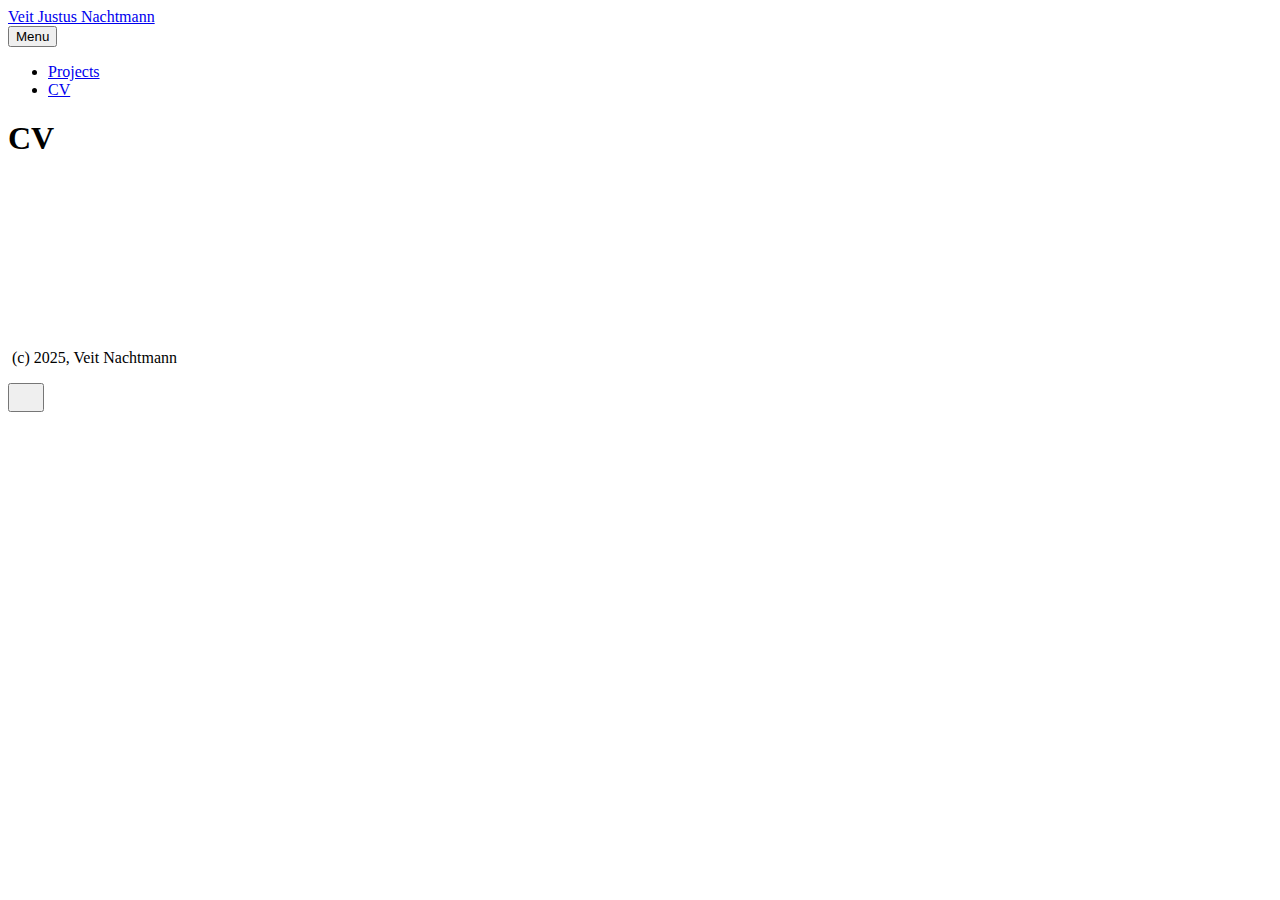
<file: cv/index.html>
<!DOCTYPE html><html lang="en-gb"><head><meta charset="utf-8"><meta http-equiv="X-UA-Compatible" content="IE=edge"><meta name="viewport" content="width=device-width,initial-scale=1"><title>CV - Veit Justus Nachtmann</title><meta name="description" content="Your browser does not support PDFs. Download the PDF"><meta name="generator" content="Publii Open-Source CMS for Static Site"><link rel="canonical" href="https://nachtmann.it/cv/"><link rel="alternate" type="application/atom+xml" href="https://nachtmann.it/feed.xml" title="Veit Justus Nachtmann - RSS"><link rel="alternate" type="application/json" href="https://nachtmann.it/feed.json" title="Veit Justus Nachtmann - JSON"><meta property="og:title" content="CV"><meta property="og:site_name" content="Veit Justus Nachtmann"><meta property="og:description" content="Your browser does not support PDFs. Download the PDF"><meta property="og:url" content="https://nachtmann.it/cv/"><meta property="og:type" content="article"><link rel="stylesheet" href="https://nachtmann.it/assets/css/style.css?v=68a9a614ec681045fb9e6335185ba5f7"><script type="application/ld+json">{"@context":"http://schema.org","@type":"Article","mainEntityOfPage":{"@type":"WebPage","@id":"https://nachtmann.it/cv/"},"headline":"CV","datePublished":"2025-03-21T16:40+01:00","dateModified":"2025-03-21T17:10+01:00","description":"Your browser does not support PDFs. Download the PDF","author":{"@type":"Person","name":"Veit Nachtmann","url":"https://nachtmann.it/authors/veit-nachtmann/"},"publisher":{"@type":"Organization","name":"Veit Nachtmann"}}</script><noscript><style>img[loading] {
                    opacity: 1;
                }</style></noscript></head><body class="page-template"><header class="top js-header"><a class="logo" href="https://nachtmann.it/">Veit Justus Nachtmann</a><nav class="navbar js-navbar"><button class="navbar__toggle js-toggle" aria-label="Menu" aria-haspopup="true" aria-expanded="false"><span class="navbar__toggle-box"><span class="navbar__toggle-inner">Menu</span></span></button><ul class="navbar__menu"><li><a href="https://nachtmann.it/" target="_self">Projects</a></li><li class="active"><a href="https://nachtmann.it/cv/" target="_self">CV</a></li></ul></nav></header><main class="page"><article class="content"><div class="hero hero--noimage"><header class="hero__content"><div class="wrapper"><h1>CV</h1></div></header></div><div class="entry-wrapper content__entry"><div class="post__iframe"><iframe loading="lazy" width="100%" height="100%" style="border: none; margin: 0;" id="cvFrame"><p>Your browser does not support PDFs. <a id="cvLink" href="#">Download the PDF</a></p></iframe></div><script>const userLang = navigator.language || navigator.userLanguage;
    	const isGerman = userLang.startsWith("de");
    	const pdfPath = "https://nachtmann.it/media/files/" + (isGerman ? "Nachtmann,Veit-CV-de.pdf" : "Nachtmann,Veit-CV-en.pdf");

    	const frame = document.getElementById("cvFrame");
    	frame.src = pdfPath;

    	// Fallback link for browsers that don't support iframes
    	const link = document.getElementById("cvLink");
    	if (link) link.href = pdfPath;</script><p></p></div></article></main><footer class="footer"><div class="wrapper"><div class="footer__copyright"><p> (c) 2025, Veit Nachtmann</p></div><button id="backToTop" class="footer__bttop" aria-label="Back to top" title="Back to top"><svg width="20" height="20"><use xlink:href="https://nachtmann.it/assets/svg/svg-map.svg#toparrow"/></svg></button></div></footer><script defer="defer" src="https://nachtmann.it/assets/js/scripts.min.js?v=700105c316933a8202041b6415abb233"></script><script>window.publiiThemeMenuConfig={mobileMenuMode:'sidebar',animationSpeed:300,submenuWidth: 'auto',doubleClickTime:500,mobileMenuExpandableSubmenus:true,relatedContainerForOverlayMenuSelector:'.top'};</script><script>var images = document.querySelectorAll('img[loading]');
        for (var i = 0; i < images.length; i++) {
            if (images[i].complete) {
                images[i].classList.add('is-loaded');
            } else {
                images[i].addEventListener('load', function () {
                    this.classList.add('is-loaded');
                }, false);
            }
        }</script></body></html>
</file>
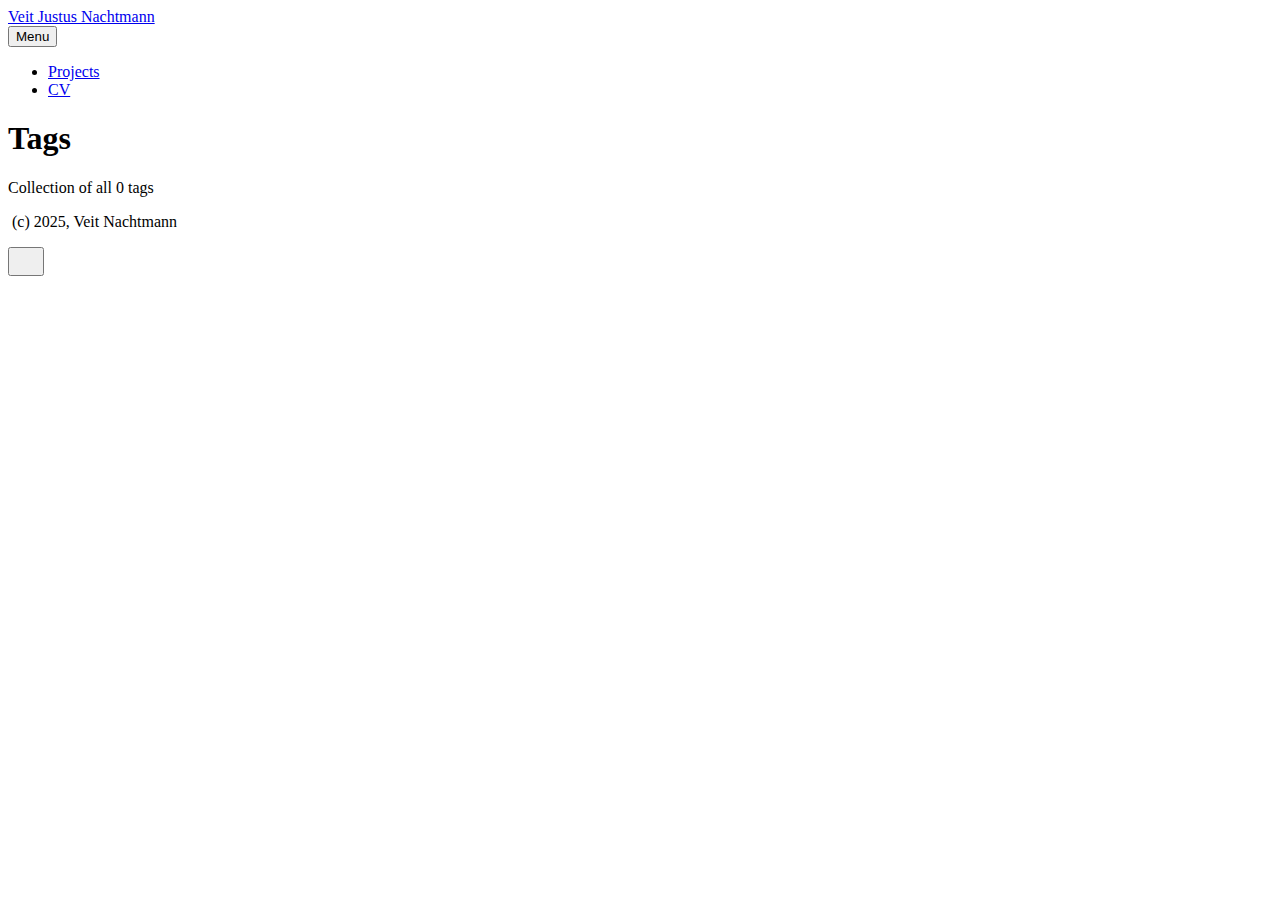
<file: tags/index.html>
<!DOCTYPE html><html lang="en-gb"><head><meta charset="utf-8"><meta http-equiv="X-UA-Compatible" content="IE=edge"><meta name="viewport" content="width=device-width,initial-scale=1"><title>All tags - Veit Justus Nachtmann</title><meta name="robots" content="noindex, follow"><meta name="generator" content="Publii Open-Source CMS for Static Site"><link rel="alternate" type="application/atom+xml" href="https://nachtmann.it/feed.xml" title="Veit Justus Nachtmann - RSS"><link rel="alternate" type="application/json" href="https://nachtmann.it/feed.json" title="Veit Justus Nachtmann - JSON"><meta property="og:title" content="Veit Justus Nachtmann"><meta property="og:site_name" content="Veit Justus Nachtmann"><meta property="og:description" content=""><meta property="og:url" content="https://nachtmann.it/tags/"><meta property="og:type" content="website"><link rel="stylesheet" href="https://nachtmann.it/assets/css/style.css?v=68a9a614ec681045fb9e6335185ba5f7"><script type="application/ld+json">{"@context":"http://schema.org","@type":"Organization","name":"Veit Justus Nachtmann","url":"https://nachtmann.it/"}</script><noscript><style>img[loading] {
                    opacity: 1;
                }</style></noscript></head><body class="tags-template"><header class="top js-header"><a class="logo" href="https://nachtmann.it/">Veit Justus Nachtmann</a><nav class="navbar js-navbar"><button class="navbar__toggle js-toggle" aria-label="Menu" aria-haspopup="true" aria-expanded="false"><span class="navbar__toggle-box"><span class="navbar__toggle-inner">Menu</span></span></button><ul class="navbar__menu"><li><a href="https://nachtmann.it/" target="_self">Projects</a></li><li><a href="https://nachtmann.it/cv/" target="_self">CV</a></li></ul></nav></header><main class="page page--tags"><div class="hero hero--noimage"><header class="hero__content"><div class="wrapper"><h1>Tags</h1><p class="page__desc">Collection of all 0 tags</p></div></header></div><div class="wrapper"><ul class="feed feed--grid"></ul></div></main><footer class="footer"><div class="wrapper"><div class="footer__copyright"><p> (c) 2025, Veit Nachtmann</p></div><button id="backToTop" class="footer__bttop" aria-label="Back to top" title="Back to top"><svg width="20" height="20"><use xlink:href="https://nachtmann.it/assets/svg/svg-map.svg#toparrow"/></svg></button></div></footer><script defer="defer" src="https://nachtmann.it/assets/js/scripts.min.js?v=700105c316933a8202041b6415abb233"></script><script>window.publiiThemeMenuConfig={mobileMenuMode:'sidebar',animationSpeed:300,submenuWidth: 'auto',doubleClickTime:500,mobileMenuExpandableSubmenus:true,relatedContainerForOverlayMenuSelector:'.top'};</script><script>var images = document.querySelectorAll('img[loading]');
        for (var i = 0; i < images.length; i++) {
            if (images[i].complete) {
                images[i].classList.add('is-loaded');
            } else {
                images[i].addEventListener('load', function () {
                    this.classList.add('is-loaded');
                }, false);
            }
        }</script></body></html>
</file>
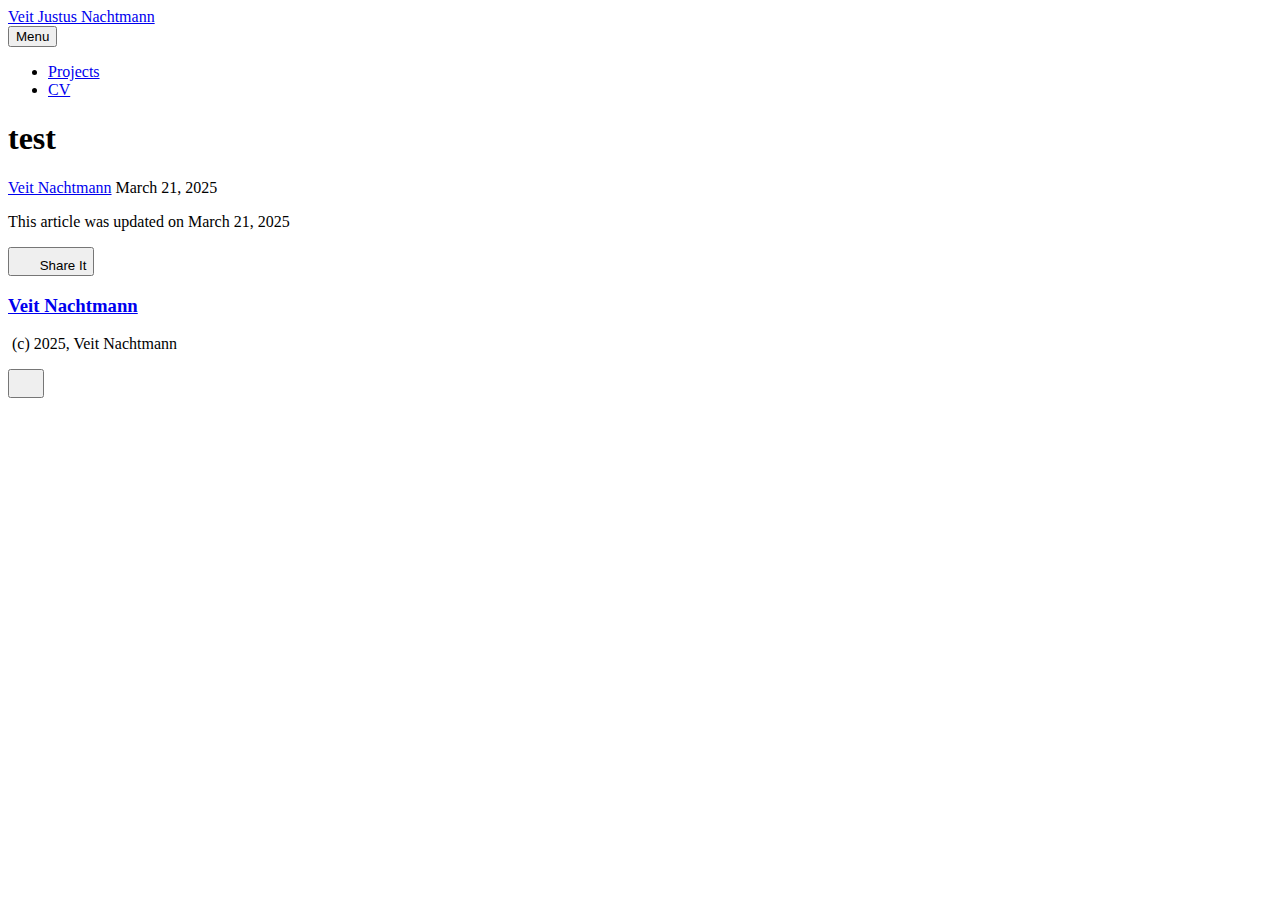
<file: test/index.html>
<!DOCTYPE html><html lang="en-gb"><head><meta charset="utf-8"><meta http-equiv="X-UA-Compatible" content="IE=edge"><meta name="viewport" content="width=device-width,initial-scale=1"><title>test - Veit Justus Nachtmann</title><meta name="generator" content="Publii Open-Source CMS for Static Site"><link rel="canonical" href="https://nachtmann.it/test/"><link rel="alternate" type="application/atom+xml" href="https://nachtmann.it/feed.xml" title="Veit Justus Nachtmann - RSS"><link rel="alternate" type="application/json" href="https://nachtmann.it/feed.json" title="Veit Justus Nachtmann - JSON"><meta property="og:title" content="test"><meta property="og:site_name" content="Veit Justus Nachtmann"><meta property="og:description" content=""><meta property="og:url" content="https://nachtmann.it/test/"><meta property="og:type" content="article"><link rel="stylesheet" href="https://nachtmann.it/assets/css/style.css?v=68a9a614ec681045fb9e6335185ba5f7"><script type="application/ld+json">{"@context":"http://schema.org","@type":"Article","mainEntityOfPage":{"@type":"WebPage","@id":"https://nachtmann.it/test/"},"headline":"test","datePublished":"2025-03-21T16:42+01:00","dateModified":"2025-03-21T16:42+01:00","description":"","author":{"@type":"Person","name":"Veit Nachtmann","url":"https://nachtmann.it/authors/veit-nachtmann/"},"publisher":{"@type":"Organization","name":"Veit Nachtmann"}}</script><noscript><style>img[loading] {
                    opacity: 1;
                }</style></noscript></head><body class="post-template"><header class="top js-header"><a class="logo" href="https://nachtmann.it/">Veit Justus Nachtmann</a><nav class="navbar js-navbar"><button class="navbar__toggle js-toggle" aria-label="Menu" aria-haspopup="true" aria-expanded="false"><span class="navbar__toggle-box"><span class="navbar__toggle-inner">Menu</span></span></button><ul class="navbar__menu"><li><a href="https://nachtmann.it/" target="_self">Projects</a></li><li><a href="https://nachtmann.it/cv/" target="_self">CV</a></li></ul></nav></header><main class="post"><article class="content"><div class="hero hero--noimage"><header class="hero__content"><div class="wrapper"><h1>test</h1><div class="feed__meta content__meta"><a href="https://nachtmann.it/authors/veit-nachtmann/" class="feed__author">Veit Nachtmann</a> <time datetime="2025-03-21T16:42" class="feed__date">March 21, 2025</time></div></div></header></div><div class="entry-wrapper content__entry"></div><footer class="content__footer"><div class="entry-wrapper"><p class="content__updated">This article was updated on March 21, 2025</p><div class="content__actions"><div class="content__share"><button class="btn--icon content__share-button js-content__share-button"><svg width="20" height="20" aria-hidden="true"><use xlink:href="https://nachtmann.it/assets/svg/svg-map.svg#share"></use></svg> <span>Share It</span></button><div class="content__share-popup js-content__share-popup"></div></div></div><div class="content__bio bio"><div><h3 class="h4 bio__name"><a href="https://nachtmann.it/authors/veit-nachtmann/" rel="author">Veit Nachtmann</a></h3></div></div></div></footer></article></main><footer class="footer footer--glued"><div class="wrapper"><div class="footer__copyright"><p> (c) 2025, Veit Nachtmann</p></div><button id="backToTop" class="footer__bttop" aria-label="Back to top" title="Back to top"><svg width="20" height="20"><use xlink:href="https://nachtmann.it/assets/svg/svg-map.svg#toparrow"/></svg></button></div></footer><script defer="defer" src="https://nachtmann.it/assets/js/scripts.min.js?v=700105c316933a8202041b6415abb233"></script><script>window.publiiThemeMenuConfig={mobileMenuMode:'sidebar',animationSpeed:300,submenuWidth: 'auto',doubleClickTime:500,mobileMenuExpandableSubmenus:true,relatedContainerForOverlayMenuSelector:'.top'};</script><script>var images = document.querySelectorAll('img[loading]');
        for (var i = 0; i < images.length; i++) {
            if (images[i].complete) {
                images[i].classList.add('is-loaded');
            } else {
                images[i].addEventListener('load', function () {
                    this.classList.add('is-loaded');
                }, false);
            }
        }</script></body></html>
</file>
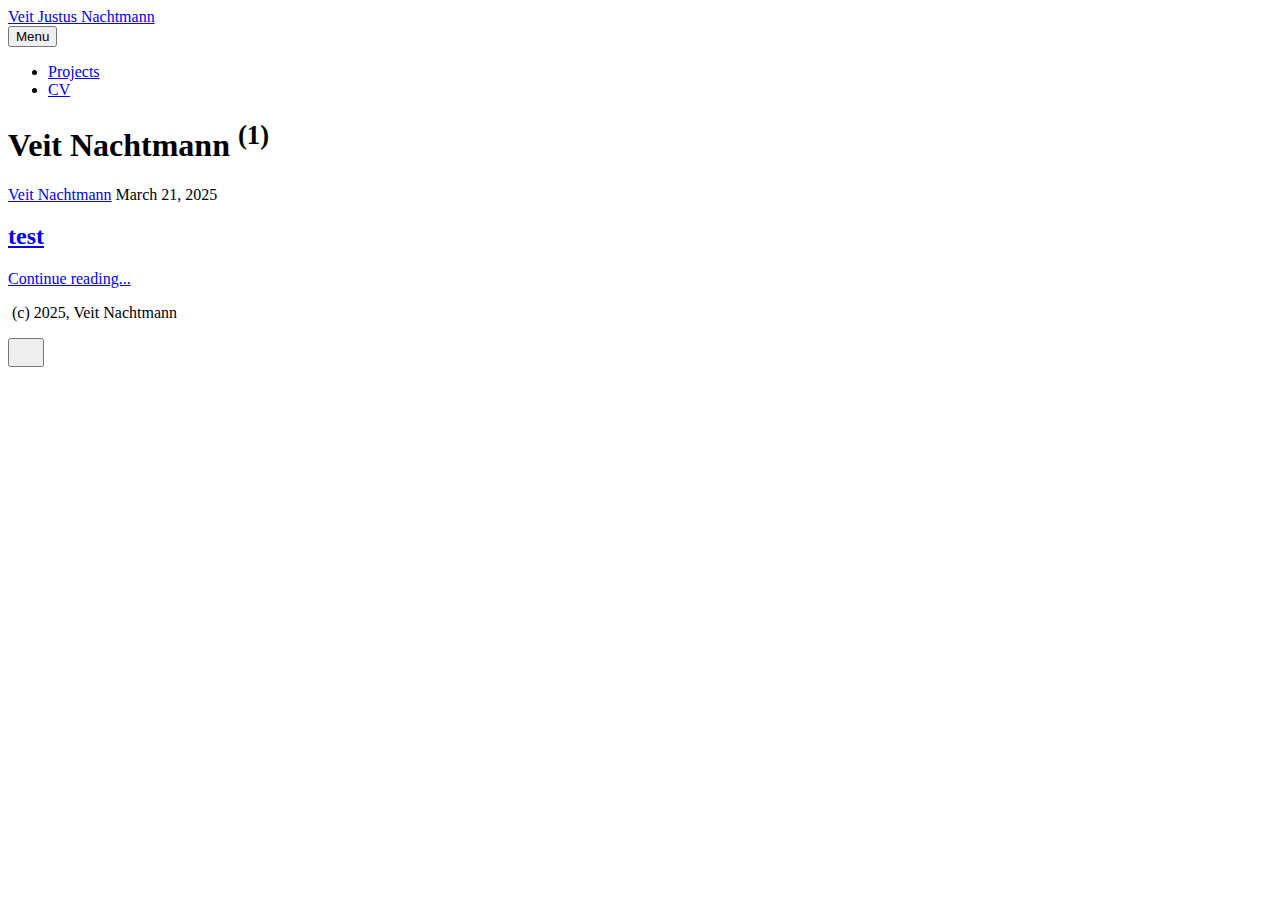
<file: authors/veit-nachtmann/index.html>
<!DOCTYPE html><html lang="en-gb"><head><meta charset="utf-8"><meta http-equiv="X-UA-Compatible" content="IE=edge"><meta name="viewport" content="width=device-width,initial-scale=1"><title>Author: Veit Nachtmann - Veit Justus Nachtmann</title><meta name="robots" content="noindex, follow"><meta name="generator" content="Publii Open-Source CMS for Static Site"><link rel="alternate" type="application/atom+xml" href="https://nachtmann.it/feed.xml" title="Veit Justus Nachtmann - RSS"><link rel="alternate" type="application/json" href="https://nachtmann.it/feed.json" title="Veit Justus Nachtmann - JSON"><meta property="og:title" content="Veit Nachtmann"><meta property="og:site_name" content="Veit Justus Nachtmann"><meta property="og:description" content=""><meta property="og:url" content="https://nachtmann.it/authors/veit-nachtmann/"><meta property="og:type" content="website"><link rel="stylesheet" href="https://nachtmann.it/assets/css/style.css?v=68a9a614ec681045fb9e6335185ba5f7"><script type="application/ld+json">{"@context":"http://schema.org","@type":"Organization","name":"Veit Justus Nachtmann","url":"https://nachtmann.it/"}</script><noscript><style>img[loading] {
                    opacity: 1;
                }</style></noscript></head><body class="author-template"><header class="top js-header"><a class="logo" href="https://nachtmann.it/">Veit Justus Nachtmann</a><nav class="navbar js-navbar"><button class="navbar__toggle js-toggle" aria-label="Menu" aria-haspopup="true" aria-expanded="false"><span class="navbar__toggle-box"><span class="navbar__toggle-inner">Menu</span></span></button><ul class="navbar__menu"><li><a href="https://nachtmann.it/" target="_self">Projects</a></li><li><a href="https://nachtmann.it/cv/" target="_self">CV</a></li></ul></nav></header><main class="page page--author"><div class="hero hero--noimage"><header class="hero__content"><div class="wrapper page--author__wrapper"><div><h1>Veit Nachtmann <sup>(1)</sup></h1></div></div></header></div><div class="wrapper feed"><article class="feed__item feed__item--centered"><div class="feed__content"><header><div class="feed__meta"><a href="https://nachtmann.it/authors/veit-nachtmann/" class="feed__author">Veit Nachtmann</a> <time datetime="2025-03-21T16:42" class="feed__date">March 21, 2025</time></div><h2 class="feed__title"><a href="https://nachtmann.it/test/">test</a></h2></header><p></p><a href="https://nachtmann.it/test/" class="readmore feed__readmore">Continue reading...</a></div></article></div></main><footer class="footer"><div class="wrapper"><div class="footer__copyright"><p> (c) 2025, Veit Nachtmann</p></div><button id="backToTop" class="footer__bttop" aria-label="Back to top" title="Back to top"><svg width="20" height="20"><use xlink:href="https://nachtmann.it/assets/svg/svg-map.svg#toparrow"/></svg></button></div></footer><script defer="defer" src="https://nachtmann.it/assets/js/scripts.min.js?v=700105c316933a8202041b6415abb233"></script><script>window.publiiThemeMenuConfig={mobileMenuMode:'sidebar',animationSpeed:300,submenuWidth: 'auto',doubleClickTime:500,mobileMenuExpandableSubmenus:true,relatedContainerForOverlayMenuSelector:'.top'};</script><script>var images = document.querySelectorAll('img[loading]');
        for (var i = 0; i < images.length; i++) {
            if (images[i].complete) {
                images[i].classList.add('is-loaded');
            } else {
                images[i].addEventListener('load', function () {
                    this.classList.add('is-loaded');
                }, false);
            }
        }</script></body></html>
</file>
